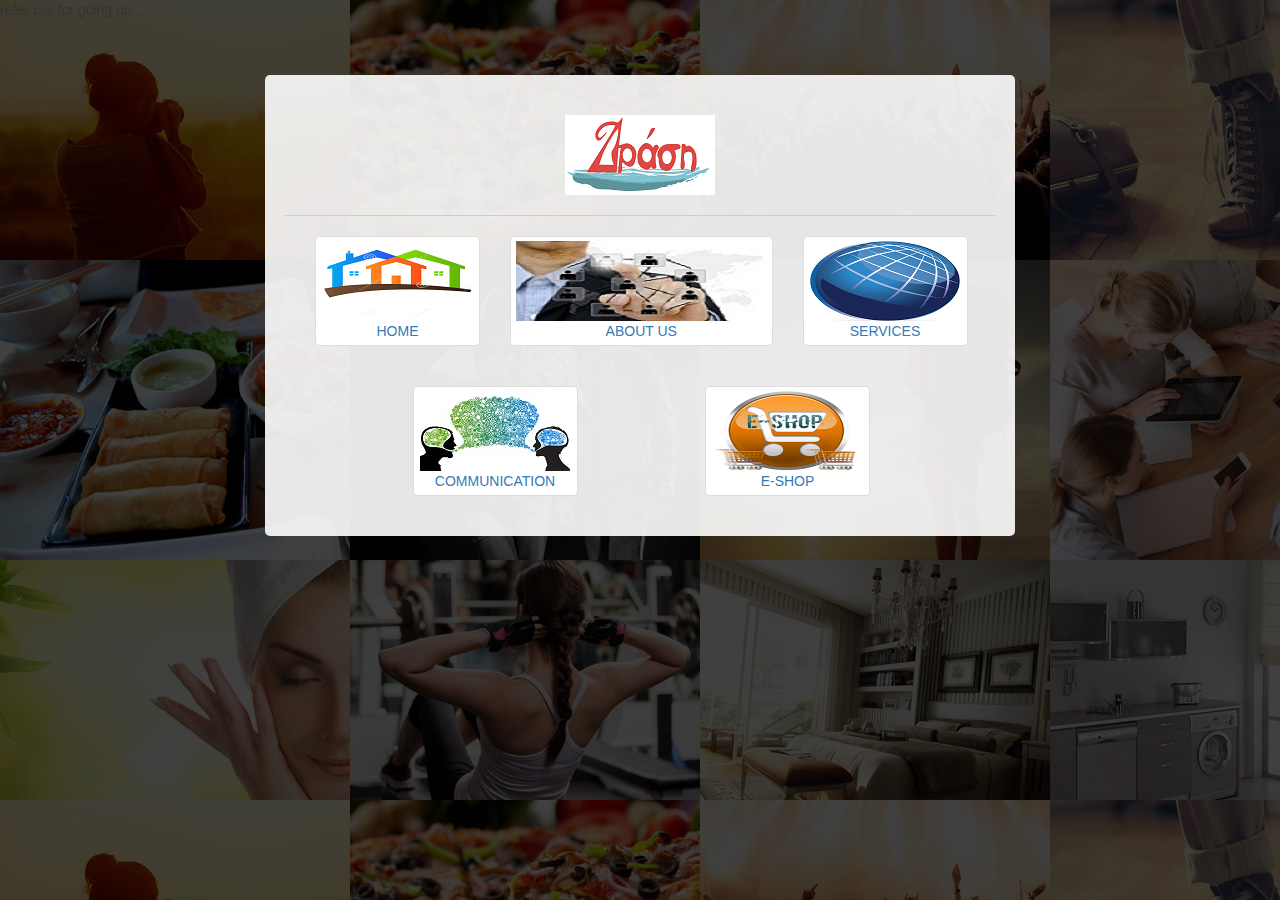
<file: bootstrap-3.3.6-dist/index.html>
<html>

<head>
    <meta charset="utf-8">
    <meta http-equiv="X-UA-Compatible" content="IE=edge">
    <meta name="viewport" content="width=device-width, initial-scale=1">
     <!-- Bootstrap -->
    <link href="css/bootstrap.min.css" rel="stylesheet">

    <!-- HTML5 shim and Respond.js for IE8 support of HTML5 elements and media queries -->
    <!-- WARNING: Respond.js doesn't work if you view the page via file:// -->
    <!--[if lt IE 9]>
      <script src="https://oss.maxcdn.com/html5shiv/3.7.2/html5shiv.min.js"></script>
      <script src="https://oss.maxcdn.com/respond/1.4.2/respond.min.js"></script>
    <![endif]-->

<style>
body{font-family: 'Lato', sans-serif; color:#333; padding-top:0px;}
body.first-page{ padding:0;}
.no-padding{ padding-left:0; padding-right:0;}
.city-wrap{ background-color:rgba(255,255,255,0.9); border-radius:5px; padding:20px; margin:10% 0;}
.choose-city{}
.city-search{ text-align:center; border-bottom:1px solid #CCC; padding:20px 0;}
.city-search h3{ font-size:18px; font-weight:700; text-transform:uppercase;}
.city-search input.form-control{ border-radius:5px; height:40px; width:250px; margin:0 auto; display:block;}
h2{ font-size:24px; color:#595959;text-transform:uppercase; font-weight:700; text-align:center;}
h2:after{ content:''; height:5px; width:100px; background-color:#e84d3c; display:block; margin:5px auto 25px auto;}
.all-city{}
.all-city ul{ margin:0;}
.all-city ul li{ list-style-type:none; border-bottom:1px solid #ccc; margin-bottom:5px;}
.all-city ul li a{ padding:5px; color:#333; display:block;}
.all-city ul li a:hover{ text-decoration:none;}
.all-city ul li:hover{border-bottom:1px solid #e84d3c;}
#tech-slideshow {
    height: 100%;
    position: relative;
    overflow: hidden;
}
.tech-cities{position: absolute; top:0; bottom:0; right:0; left:0; overflow-y:scroll;}
#tech-slideshow-1 {
    height: 100%;
    width: 100%;
  top:0; bottom:0; right:0; left:0;
  background:url("test.jpg");
    position: absolute;
    height: 2000px;
    
    -moz-transition:  opacity 0.5s ease-out; 
       -o-transition: opacity 0.5s ease-out; 
  -webkit-transition: opacity 0.5s ease-out; 
      -ms-transition: opacity 0.5s ease-out; 

    -webkit-animation: moveSlideshow 60s linear infinite;
    -moz-animation:    moveSlideshow 60s linear infinite;
    
}
@-webkit-keyframes moveSlideshow {
    0% { top: 0; }
    100% { top: -1000px; }
}
@-moz-keyframes moveSlideshow {
    0% { top: 0; }
    100% { top: -1000px; }
}

@media screen and (max-width: 768px) {
  .row-offcanvas {
    position: relative;
    -webkit-transition: all 0.25s ease-out;
    -moz-transition: all 0.25s ease-out;
    transition: all 0.25s ease-out;
    width:calc(100% + 220px);
  }
    
  .row-offcanvas-left
  {
    left: -220px;
  }

  .row-offcanvas-left.active {
    left: 0;
  }

  .sidebar-offcanvas {
    position: absolute;
    top: 0;
  }
}

    @media only screen and (max-width : 1200px) {
    .search-box{ display:none;}
    }

    /* Medium Devices, Desktops */
    @media only screen and (max-width : 992px) {


    }

 

</style>
</head>
<body>

<div id="tech-slideshow">
<div id="tech-slideshow-1">refer css for going up....</div>
<div class="tech-cities">
<div class="container">
            <div class="row">
              <div class="col-md-8 col-md-offset-2">
              <div class="city-wrap" align="center">
               <div class="choose-city" >
                   <div class="city-search">
                   <img src="images/1.png" alt="" class="img-responsive center-block">
                   </div>
                      <div class="container-fluid" >
                      <br>
                                          <div class="container" align="center">
                                          <div class="row" >
                                 
                            
                                                  <div class="col-md-2 ">
                                                  <a href="../home/home.html" class="thumbnail"><img src="images/3.png" alt="" class=""> <h8> HOME</h8></a> 
                                                  </div>
                                         
                                             <div class="text-center col-md-3">
                                                 <div class="classWithPad">           

                                                  <a href="#" class="thumbnail"><img src="images/4.png" alt="" class=""> <h8> ABOUT US</h8>
                                               
                                                  </a>
                                                   </div>
                                                  </div>

                                                  <div class="col-md-2 ">
                                                  <a href="#" class="thumbnail"><img src="images/5.png" alt="" class=""> <h8> SERVICES</h8></a>
                                                  </div>
                                          </div>
                                          </div>
                                    
                                    <br>
                                          <div class="container">
                                          <div class="row">
                                 
                            
                                                  <div class="col-md-2 col-md-offset-1">
                                                  <a href="#" class="thumbnail"><img src="images/6.png" alt="" class=""> <h8>COMMUNICATION</h8></a> 
                                                  </div>
                                         
                                     
                                                  <div class="col-md-2 col-md-offset-1">
                                                  <a href="#" class="thumbnail"><img src="images/7.png" alt="" class=""> <h8>E-SHOP</h8></a>
                                                  </div>
                                          </div>
                                          </div>
                                    
                           
                        
                        
                      
                      </div>
                    
                   
                   

                </div> 
               </div> 
               </div>
               </div>
               
    </div>
    </div>
    </div>
    </div>

  <!-- jQuery (necessary for Bootstrap's JavaScript plugins) -->
    <script src="https://ajax.googleapis.com/ajax/libs/jquery/1.11.3/jquery.min.js"></script>
    <!-- Include all compiled plugins (below), or include individual files as needed -->
    <script src="js/bootstrap.min.js"></script>
</body>
</html>
</file>
